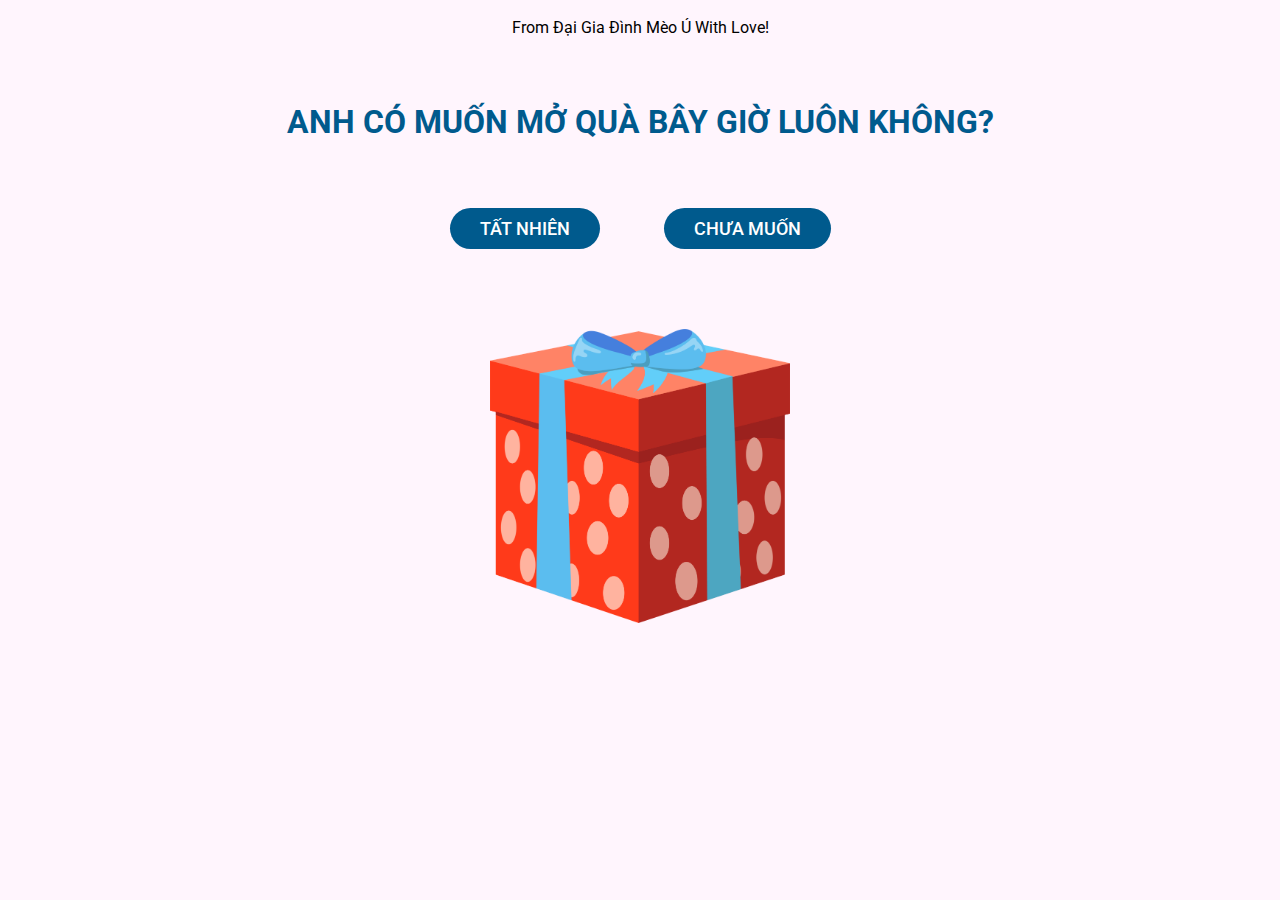
<file: cmsn/index.html>
<!DOCTYPE html>
<html lang="en">
<head>
    <meta charset="UTF-8">
    <meta http-equiv="X-UA-Compatible" content="IE=edge">
    <meta name="viewport" content="width=device-width, initial-scale=1.0">
    <link href="https://fonts.googleapis.com/css2?family=Roboto:ital,wght@0,300;0,400;0,500;1,100&display=swap"
        rel="stylesheet">
    <link rel="stylesheet" href="./reset.css">
    <link rel="stylesheet" href="./style.css">
    <title>Happy Birthday A-Kiệt</title>
</head>
<body>
    <div class="block">
        <div class="cre">
            <span>From Đại Gia Đình Mèo Ú With Love!</span>
        </div>
        <div class="text">
            <span>ANH CÓ MUỐN MỞ QUÀ BÂY GIỜ LUÔN KHÔNG?</span>
        </div>
        <div class="btn">
            <a href="./index1.html"><button class="btn-form btn-left">TẤT NHIÊN</button></a>
            <a href="./sad.html"><button class="btn-form btn-right">CHƯA MUỐN</button></a>
        </div>
        <img style="width: 300px" src="./image/gb1.png" alt="Hop qua" id="img">
    </div>
</body>
</html>
</file>
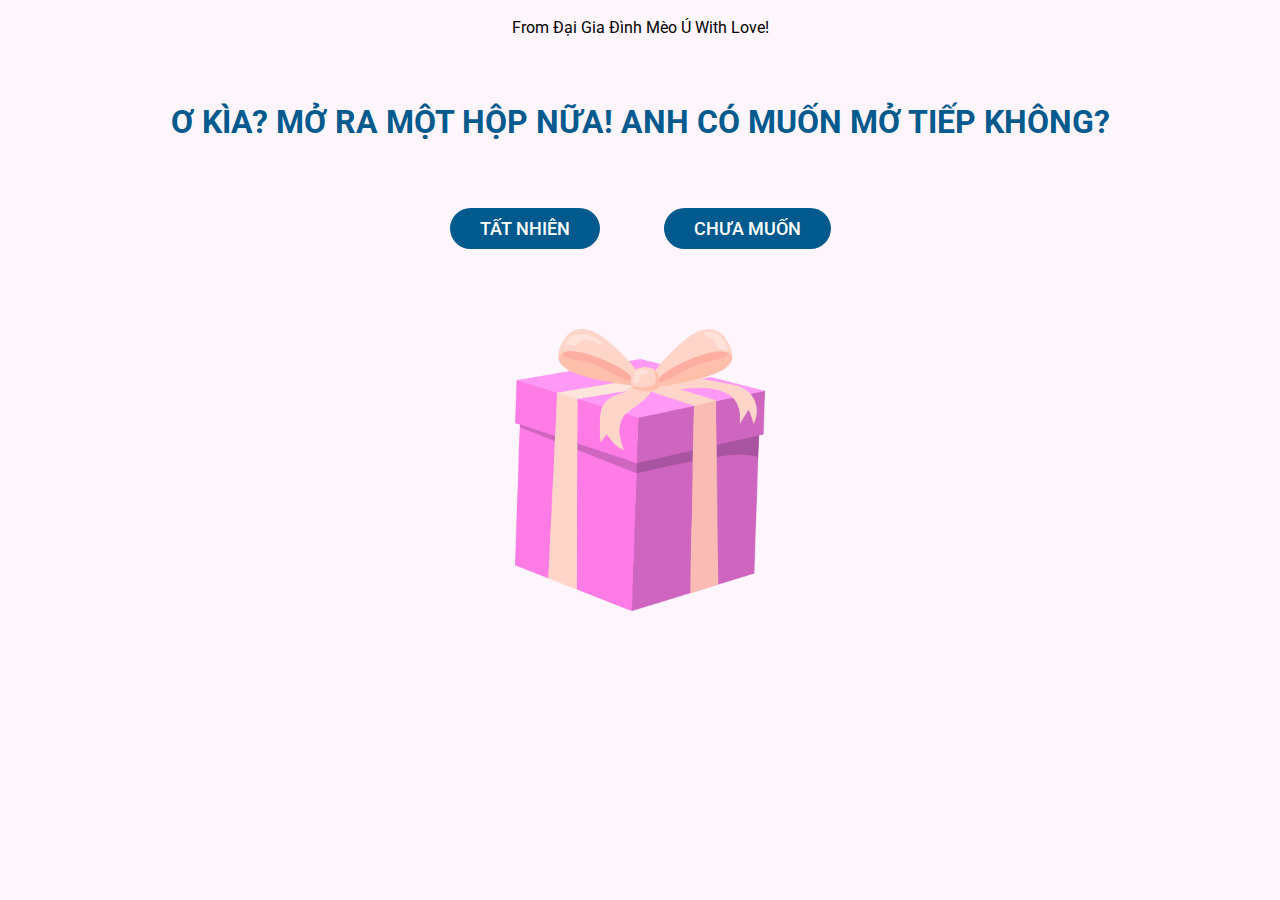
<file: cmsn/index1.html>
<!DOCTYPE html>
<html lang="en">

<head>
    <meta charset="UTF-8">
    <meta http-equiv="X-UA-Compatible" content="IE=edge">
    <meta name="viewport" content="width=device-width, initial-scale=1.0">
    <link href="https://fonts.googleapis.com/css2?family=Roboto:ital,wght@0,300;0,400;0,500;1,100&display=swap"
        rel="stylesheet">
    <link rel="stylesheet" href="./reset.css">
    <link rel="stylesheet" href="./style.css">
    <title>Happy Birthday A-Kiệt</title>
</head>

<body>
    <div class="block">
        <div class="cre">
            <span>From Đại Gia Đình Mèo Ú With Love!</span>
        </div>
        <div class="text">
            <span>Ơ KÌA? MỞ RA MỘT HỘP NỮA! ANH CÓ MUỐN MỞ TIẾP KHÔNG?</span>
        </div>
        <div class="btn">
            <a href="./index2.html"><button class="btn-form btn-left">TẤT NHIÊN</button></a>
            <a href="./index.html"><button class="btn-form btn-right">CHƯA MUỐN</button></a>
        </div>
        <img style="width: 250px" src="./image/gb2.png" alt="Hop qua" id="img">
    </div>
</body>

</html>
</file>
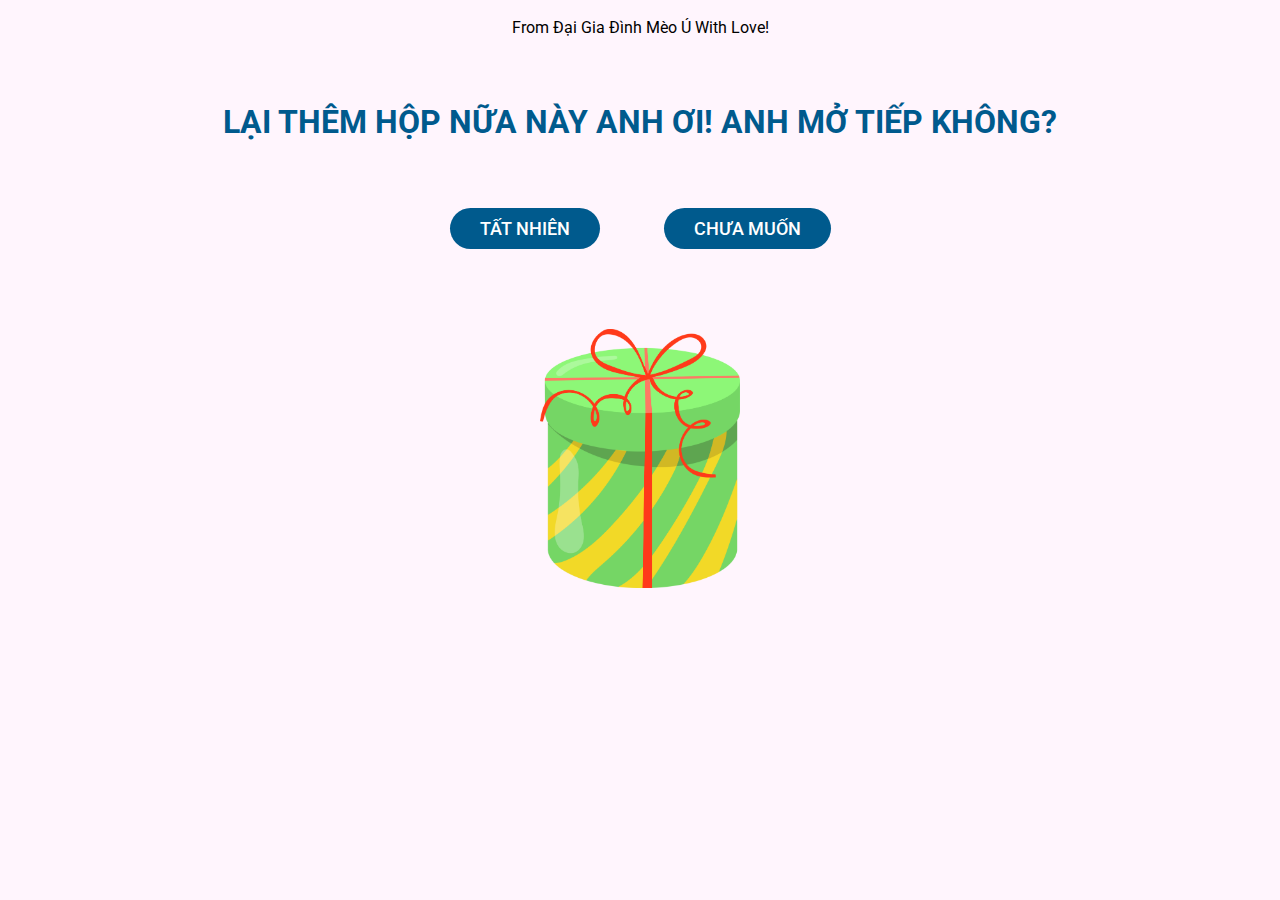
<file: cmsn/index2.html>
<!DOCTYPE html>
<html lang="en">

<head>
    <meta charset="UTF-8">
    <meta http-equiv="X-UA-Compatible" content="IE=edge">
    <meta name="viewport" content="width=device-width, initial-scale=1.0">
    <link href="https://fonts.googleapis.com/css2?family=Roboto:ital,wght@0,300;0,400;0,500;1,100&display=swap"
        rel="stylesheet">
    <link rel="stylesheet" href="./reset.css">
    <link rel="stylesheet" href="./style.css">
    <title>Happy Birthday A-Kiệt</title>
</head>

<body>
    <div class="block">
        <div class="cre">
            <span>From Đại Gia Đình Mèo Ú With Love!</span>
        </div>
        <div class="text">
            <span>LẠI THÊM HỘP NỮA NÀY ANH ƠI! ANH MỞ TIẾP KHÔNG?</span>
        </div>
        <div class="btn">
            <a href="./index3.html"><button class="btn-form btn-left">TẤT NHIÊN</button></a>
            <a href="./index.html"><button class="btn-form btn-right">CHƯA MUỐN</button></a>
        </div>
        <img style="width: 200px" src="./image/gb3.png" alt="Hop qua" id="img">
    </div>
</body>

</html>
</file>
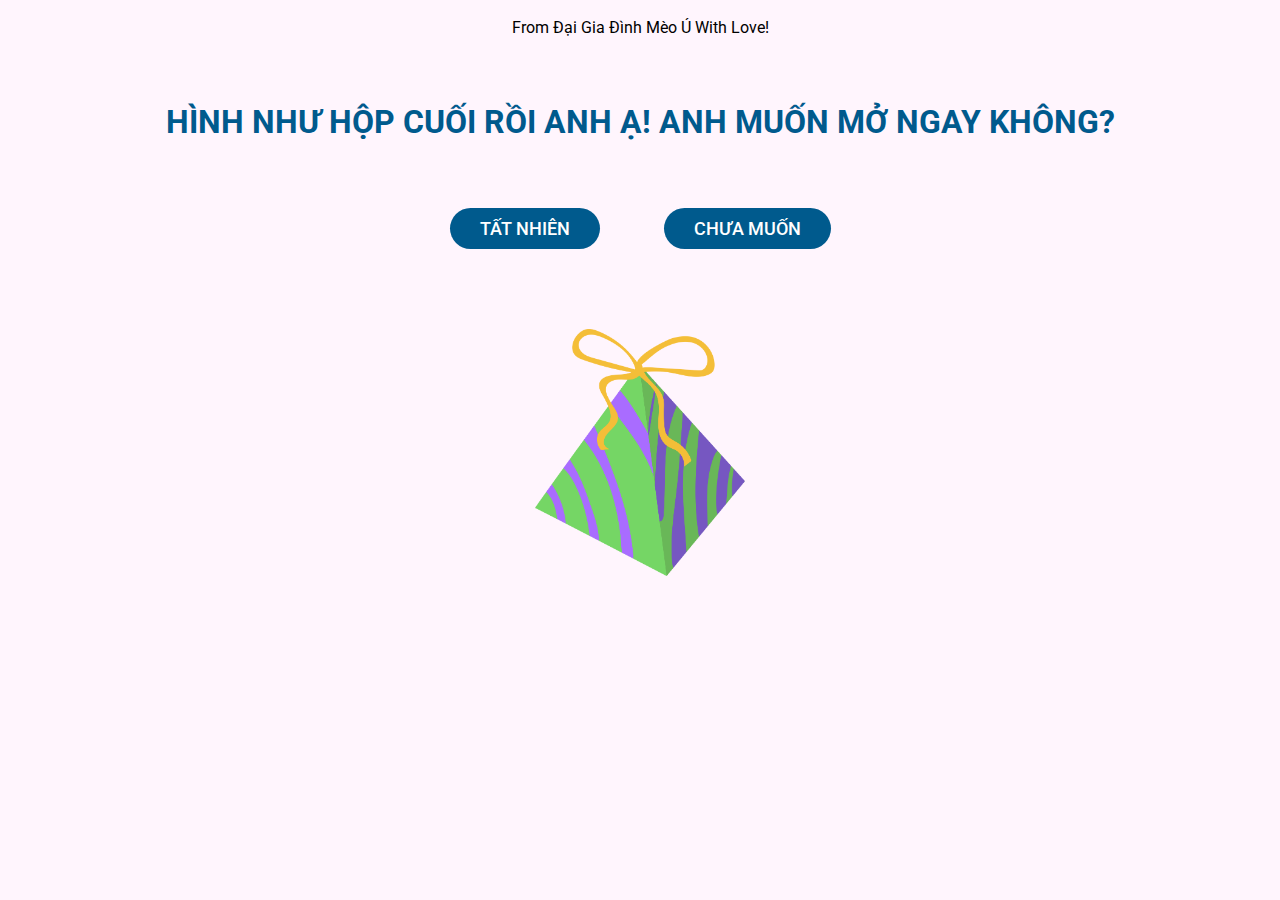
<file: cmsn/index3.html>
<!DOCTYPE html>
<html lang="en">

<head>
    <meta charset="UTF-8">
    <meta http-equiv="X-UA-Compatible" content="IE=edge">
    <meta name="viewport" content="width=device-width, initial-scale=1.0">
    <link href="https://fonts.googleapis.com/css2?family=Roboto:ital,wght@0,300;0,400;0,500;1,100&display=swap"
        rel="stylesheet">
    <link rel="stylesheet" href="./reset.css">
    <link rel="stylesheet" href="./style.css">
    <title>Happy Birthday A-Kiệt</title>
</head>

<body>
    <div class="block">
        <div class="cre">
            <span>From Đại Gia Đình Mèo Ú With Love!</span>
        </div>
        <div class="text">
            <span>HÌNH NHƯ HỘP CUỐI RỒI ANH Ạ! ANH MUỐN MỞ NGAY KHÔNG?</span>
        </div>
        <div class="btn">
            <a href="./video.html"><button class="btn-form btn-left">TẤT NHIÊN</button></a>
            <a href="./index.html"><button class="btn-form btn-right">CHƯA MUỐN</button></a>
        </div>
        <img style="width: 210px" src="./image/gb4.png" alt="Hop qua" id="img">
    </div>
</body>

</html>
</file>
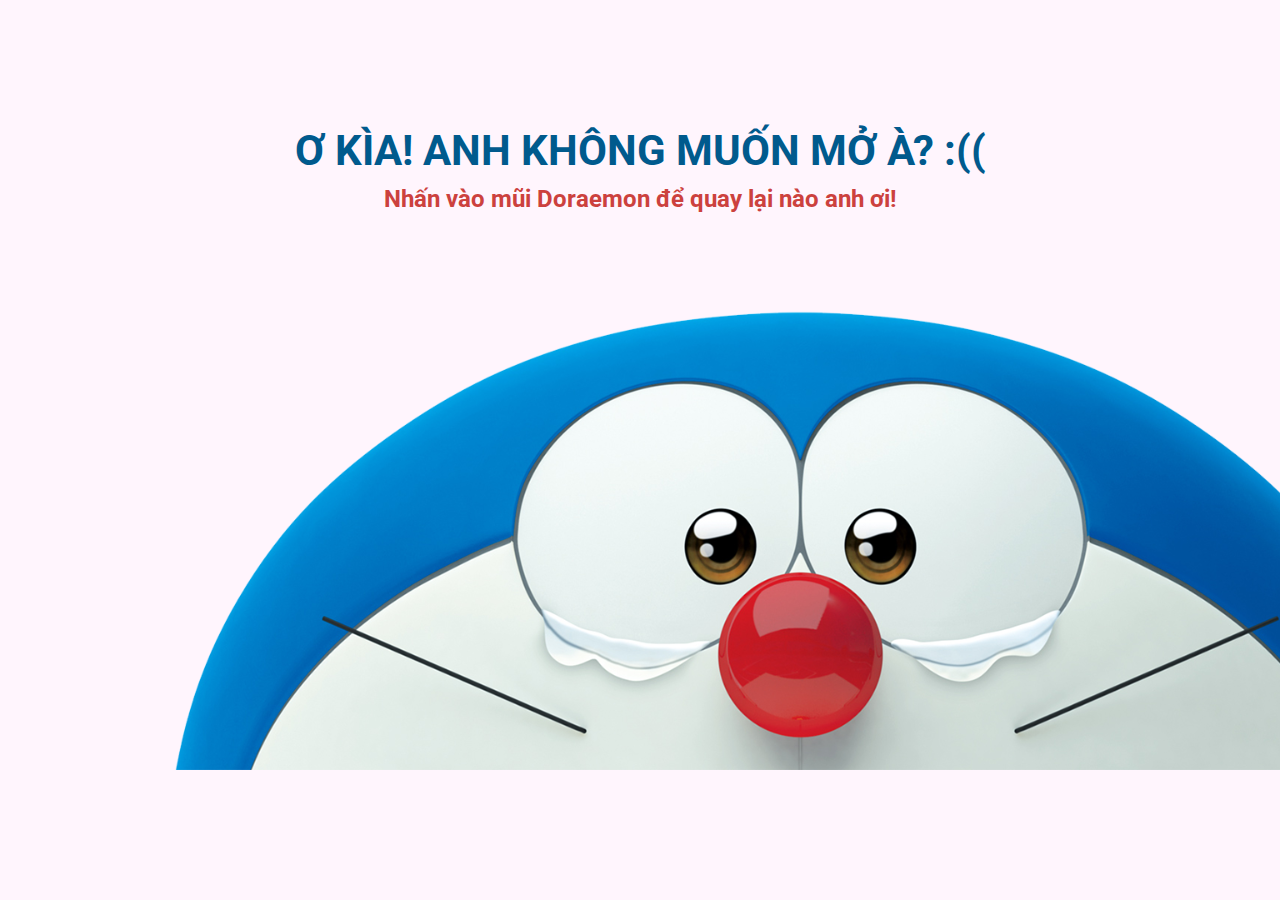
<file: cmsn/sad.html>
<!DOCTYPE html>
<html lang="en">

<head>
    <meta charset="UTF-8">
    <meta http-equiv="X-UA-Compatible" content="IE=edge">
    <meta name="viewport" content="width=device-width, initial-scale=1.0">
    <link href="https://fonts.googleapis.com/css2?family=Roboto:ital,wght@0,300;0,400;0,500;1,100&display=swap"
        rel="stylesheet">
    <link rel="stylesheet" href="./reset.css">
    <link rel="stylesheet" href="./style.css">
    <title>Happy Birthday A-Kiệt</title>
</head>

<body>
    <div class="sadbg">
        <div class="sadtext">
            <span>Ơ KÌA! ANH KHÔNG MUỐN MỞ À? :((</span>
            <br>
            <span id="comback" >Nhấn vào mũi Doraemon để quay lại nào anh ơi!</span>
        </div>
        <a href="./index.html"><button class="sadbtn" > </button></a>
        <!-- <img src="./image/doraemon-sad.png" alt="" id="sadimg"> -->
    </div>
</body>

</html>
</file>
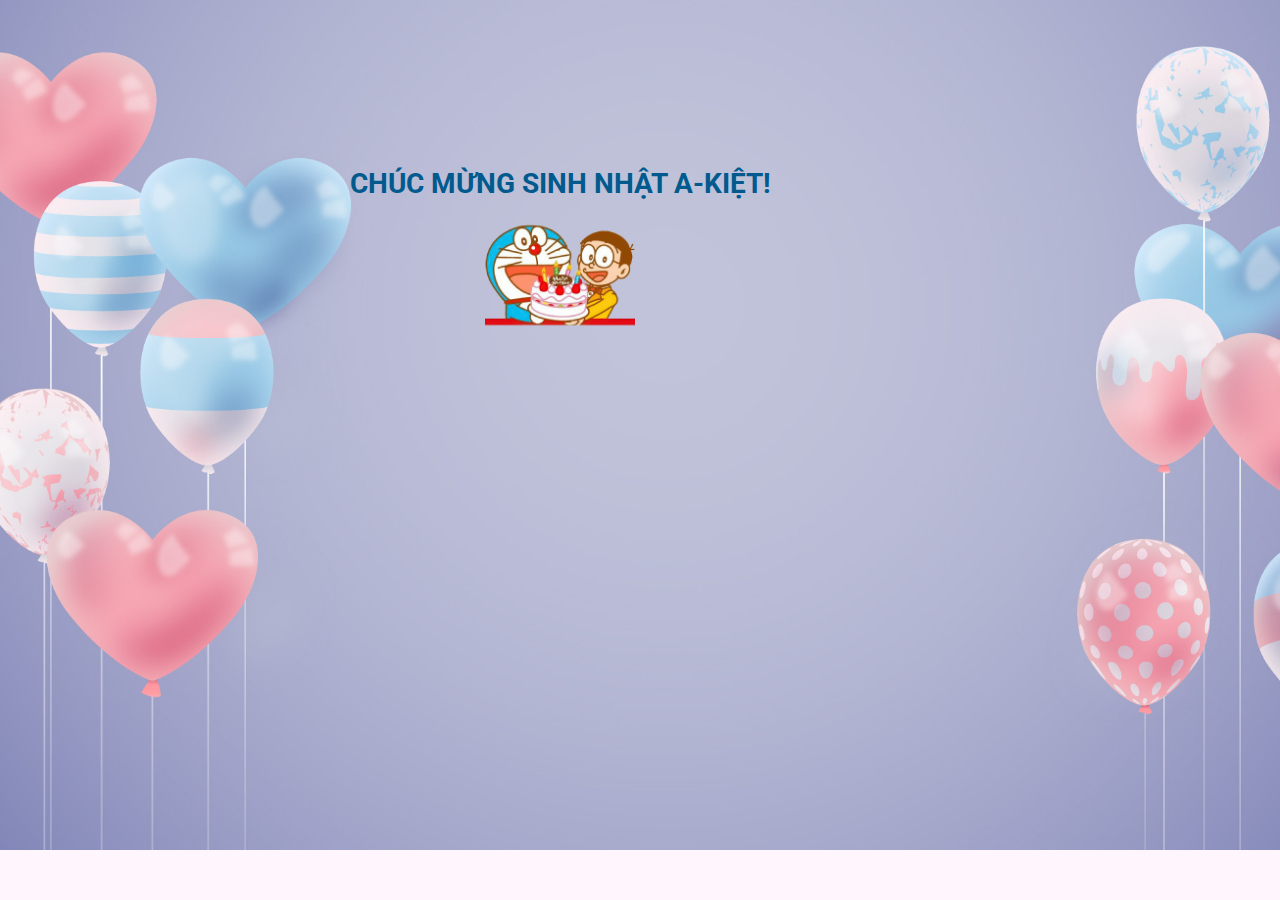
<file: cmsn/video.html>
<!DOCTYPE html>
<html lang="en">
<head>
    <meta charset="UTF-8">
    <meta http-equiv="X-UA-Compatible" content="IE=edge">
    <meta name="viewport" content="width=device-width, initial-scale=1.0">
    <link href="https://fonts.googleapis.com/css2?family=Roboto:ital,wght@0,300;0,400;0,500;1,100&display=swap"
        rel="stylesheet">
    <link rel="stylesheet" href="https://cdnjs.cloudflare.com/ajax/libs/font-awesome/5.15.4/css/all.min.css"
            integrity="sha512-1ycn6IcaQQ40/MKBW2W4Rhis/DbILU74C1vSrLJxCq57o941Ym01SwNsOMqvEBFlcgUa6xLiPY/NS5R+E6ztJQ=="
            crossorigin="anonymous" referrerpolicy="no-referrer" />
    <link rel="stylesheet" href="./reset.css">
    <link rel="stylesheet" href="./style.css">
    <title>Happy Birthday A-Kiệt</title>
</head>
<body>
    <div class="bgvideo">
        <div class="blockvideo">
            <div class="textvideo">
                <span>CHÚC MỪNG SINH NHẬT A-KIỆT!</span>
            </div>
            <img id="videoimage" src="./image/cmsn-icon.png" alt="">
            <iframe id="videoform" width="680" height="382.5" src="https://www.youtube-nocookie.com/embed/_xKCwzgI68s" title="YouTube video player"
            frameborder="0" allow="accelerometer; autoplay; clipboard-write; encrypted-media; gyroscope; picture-in-picture"
            allowfullscreen></iframe>
        </div>
    </div>
</body>
</html>
</file>
<file: cmsn/style.css>
*{
    box-sizing: border-box;
}
body{
    /* width: 100%; */
    height: 100vh;
    display: flex;
    /* align-items: center; */
    justify-content: center;
    background-color: #FFF5FD;
    font-family: 'Roboto', sans-serif;
}
a{
    text-decoration: none;
}
/* index */
.block{
    width: 100%;
    height: 100vh;
    text-align: center;
    border-radius: 20px;
    padding-bottom: 25px;
}
.cre{
    margin-top: 20px;
}
.text{
    color: #005A8D;
    padding-top: 70px;
    padding-bottom: 70px;
    font-weight: bold;
    font-size: 32px;
}
#img{
    padding-top: 80px
}
.btn{
    justify-content: center;
    margin-bottom: 0;
    margin-top: auto;
}
.btn-form{
    font-family: 'Roboto', sans-serif;
    border: none;
    outline: none;
    cursor: pointer;
    background: none;
    padding: 10px 30px;
    border-radius: 30px;
    background-color: #005A8D;
    color: white;
    font-weight: 500;
    font-size: 18px;
}
.btn-right{
    margin-left: 60px;
}
.btn-form:hover{
    background-color: #118cd1;
}
/* video */
.bgvideo{
    background-image: url("./image/cmsn.jpg");
    background-size: cover;
    width: 100%;
    height: 100%;
    background-position-y: -50px;
    background-repeat: no-repeat;
    display: flex;
    justify-content: center;
    align-items: center;
}
.blockvideo{
    margin: auto;
    margin-right: 380px;
}
.textvideo{
    text-align: center;
    font-size: 28px;
    font-weight: bold;
    color: #005A8D;
}
#videoform{
    display: block;
    border-radius: 20px;
}
#videoimage{
    display: block;
    width: 150px;
    margin: auto;
}
/* sad */
.sadbg{
    height: 100%;
    width: 100%;
    background-image: url("./image/doraemon-sad.png");
    background-size: cover;
    background-position-y: -130px;
}
.sadtext{
    text-align: center;
    color: #005A8D;
    font-size: 42px;
    font-weight: bold;
    padding-top: 130px;
    padding-bottom: 332px;
}
#comback{
    font-size: 24px;
    color: #CC413E;
}
.sadbtn{
    border: none;
    outline: none;
    cursor: pointer;
    background: none;
    font-family: 'Roboto', sans-serif;
    font-size: 20px;
    text-align: center;
    display: block;
    margin: 0 auto;
    padding: 78px 78px;
    color: white;
    border-radius: 78px;
    /* background: #005A8D; */
}
</file>
